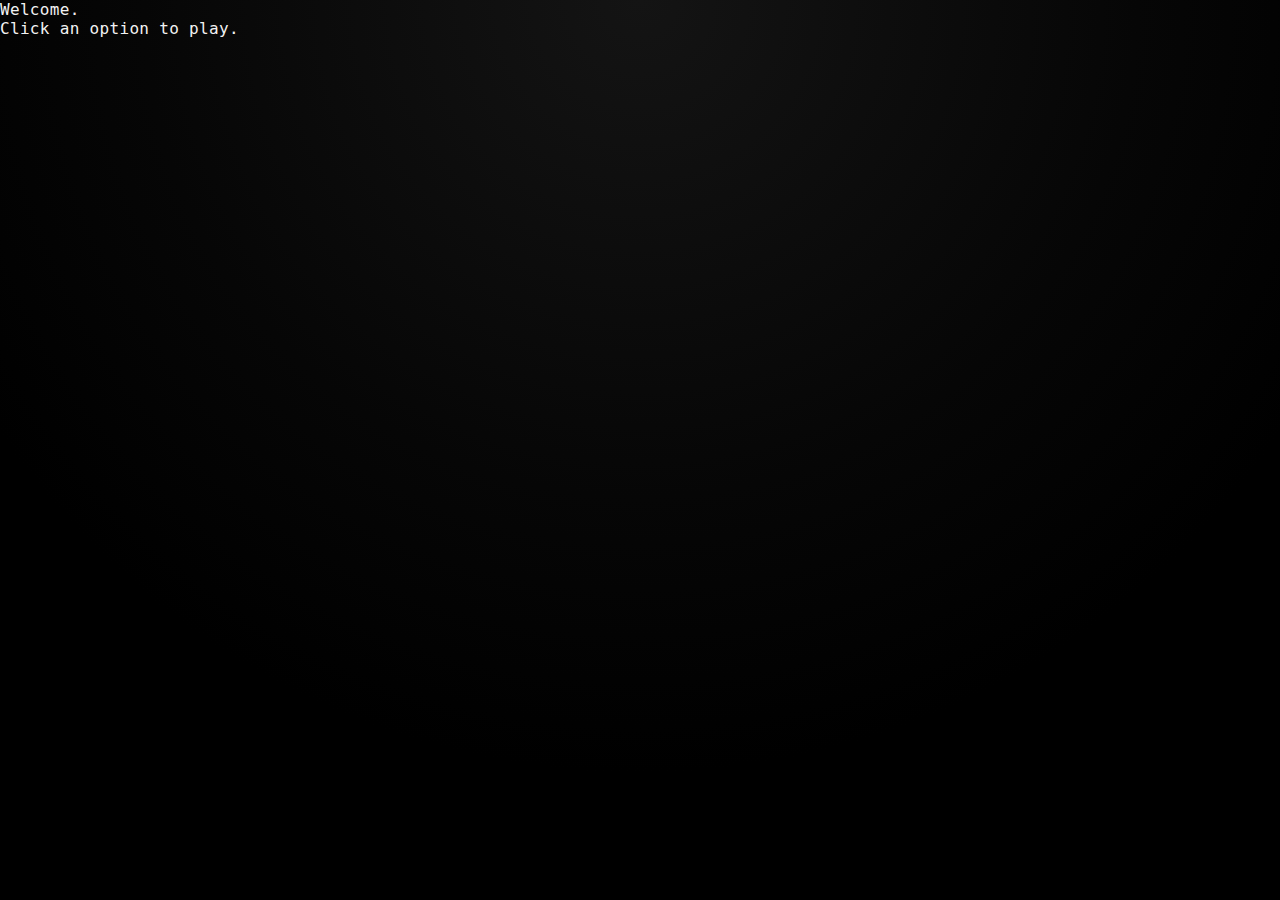
<file: index.html>
<!doctype html>
<html lang="en">
    <head>
        <meta charset="utf-8" />
        <meta name="viewport" content="width=device-width, initial-scale=1" />
        <title>Scoundrel</title>
        <link rel="stylesheet" href="styles.css" />
    </head>
    <body>
        <main id="terminal" aria-label="Terminal">
            <div id="output" aria-live="polite">
                <div class="line">Welcome.</div>
                <div class="line dim">Click an option to play.</div>
            </div>
        </main>

        <button id="resetBtn" class="resetBtn" type="button" hidden>[R] Reset</button>

        <script src="scoundrel.js"></script>
        <script src="app.js"></script>
    </body>
</html>
</file>
<file: styles.css>
:root {
    color-scheme: dark;
}

* {
    box-sizing: border-box;
}

button,
a,
[role="button"] {
    -webkit-tap-highlight-color: transparent; /* iOS Safari + Android Chrome */
}

html,
body {
    height: 100%;
    overflow: hidden;
}

body {
    margin: 0;
    min-height: 100vh;
    background: #000;
    background-image:
        radial-gradient(circle at top, #141414 0%, #060606 45%, #000 70%),
        radial-gradient(circle at 20% 90%, #0d0d0d 0%, #000 70%);
    color: #f2f2f2;
    font-family: "Fira Mono", "Consolas", monospace;
    letter-spacing: 0.02em;
}

.game {
    min-height: 100vh;
    display: grid;
    grid-template-rows: auto auto auto 1fr;
    align-items: start;
    justify-items: center;
    gap: 24px;
    padding: 32px 16px 36px;
    --card-w: 71px;
    --card-h: 96px;
    --stack-offset: 23px;
    --stack-max: 8;
}

.game .card-button {
    width: calc(var(--card-w) * 1.05);
}

.game .card-button img {
    width: var(--card-w);
    height: var(--card-h);
}

.status-bar {
    width: min(92vw, 574px);
    display: grid;
    grid-template-columns: 1fr;
    align-items: center;
    justify-content: center;
    gap: 12px;
    padding: 10px 10px;
}

.dialogue {
    width: min(92vw, 574px);
    border: 1px solid #1f1f1f;
    padding: 10px 10px;
}

#dialogue-text {
    margin: 0;
    line-height: 1.4;
    min-height: calc(5 * 1.4em);
    font-size: 0.8rem;
    letter-spacing: 0.08em;
    color: #c8c8c8;
    white-space: pre-line;
    text-align: center;
}

.status-deck {
    display: grid;
    justify-items: center;
    gap: 6px;
    font-size: 0.85rem;
    letter-spacing: 0.12em;
}

.status-deck img {
    width: 60px;
    height: 81px;
}

.status-ace img {
    width: 60px;
    height: 81px;
}

.status-ace {
    width: 60px;
    height: 81px;
}

.status-center {
    display: grid;
    gap: 8px;
    justify-items: center;
}

.status-room {
    font-size: 0.9rem;
    letter-spacing: 0.18em;
    text-transform: uppercase;
}

.hp-row {
    display: flex;
    align-items: center;
    gap: 12px;
    flex-wrap: nowrap;
}

.status-compact {
    display: grid;
    gap: 6px;
    justify-items: center;
}

.hp-bar {
    position: relative;
    width: min(42vw, 320px);
    height: 24px;
    border: 1px solid #3c3c3c;
    background: #0d0d0d;
    overflow: hidden;
}

.hp-fill {
    height: 100%;
    background: linear-gradient(90deg, #4f1414, #b12d2d);
    transition: width 0.2s ease;
}

.hp-text {
    position: absolute;
    inset: 0;
    display: grid;
    place-items: center;
    font-size: 0.75rem;
    letter-spacing: 0.12em;
    text-transform: uppercase;
    color: #f2f2f2;
}

.hold-actions {
    display: flex;
    gap: 10px;
    align-items: center;
    justify-content: center;
    width: 100%;
}

.hold-button {
    position: relative;
    overflow: hidden;
    border: 1px solid #2f2f2f;
    background: transparent;
    color: #f2f2f2;
    font-size: 0.7rem;
    letter-spacing: 0.14em;
    text-transform: uppercase;
    padding: 6px 12px;
    min-width: 120px;
    cursor: pointer;
    user-select: none;
    touch-action: none;
}

.hold-button::before {
    content: "";
    position: absolute;
    inset: 0;
    background: rgba(242, 242, 242, 0.25);
    transform: scaleX(0);
    transform-origin: left;
}

.hold-button.is-holding::before {
    animation: hold-fill 1s linear forwards;
}

.hold-button .hold-label {
    position: relative;
    z-index: 1;
}

@keyframes hold-fill {
    from {
        transform: scaleX(0);
    }
    to {
        transform: scaleX(1);
    }
}

.room-grid {
    align-items: center;
}

.room-card img {
    width: var(--card-w, 71px);
    height: var(--card-h, 96px);
}

.room-card[disabled] img,
.room-card[data-empty="true"] img {
    filter: grayscale(0.7) brightness(0.8);
    opacity: 0.6;
}

.room-card.is-selected img {
    box-shadow: 0 0 0 2px #f2d675, 0 0 14px rgba(242, 214, 117, 0.45);
}


.weapon-area {
    width: min(92vw, 820px);
    display: flex;
    align-items: flex-start;
    gap: 18px;
    justify-content: center;
}

.weapon-choice {
    width: calc(var(--card-w, 71px) * 1.05);
    font-size: 0.7rem;
    letter-spacing: 0.14em;
    flex: 0 0 auto;
    color: #f2f2f2;
    gap: 10px;
}

.action-button {
    width: calc(var(--card-w, 71px) * 1.05);
    font-size: 0.7rem;
    letter-spacing: 0.14em;
    flex: 0 0 auto;
    color: #f2f2f2;
    gap: 10px;
}

.action-button.is-disabled {
    color: #6f6f6f;
    cursor: not-allowed;
}

.action-button.is-disabled img {
    filter: grayscale(0.7) brightness(0.8);
    opacity: 0.6;
}

.action-button.is-choice img {
    box-shadow: 0 0 0 2px #f2d675, 0 0 14px rgba(242, 214, 117, 0.45);
}

.weapon-label {
    color: #f2f2f2;
    text-transform: uppercase;
    display: block;
    line-height: 1.1;
    min-height: calc(2 * 1.1em);
    text-align: center;
}

.weapon-choice.is-disabled {
    color: #6f6f6f;
    cursor: not-allowed;
}

.weapon-choice.is-disabled img {
    filter: grayscale(0.7) brightness(0.8);
    opacity: 0.6;
}

.weapon-choice.is-disabled .weapon-label {
    color: #6f6f6f;
}

.weapon-choice.is-choice img {
    box-shadow: 0 0 0 2px #f2d675, 0 0 14px rgba(242, 214, 117, 0.45);
}

.weapon-choice.is-choice.is-disabled img {
    box-shadow: none;
}


.weapon-stack {
    position: relative;
    height: var(--card-h, 96px);
    flex: 0 0 auto;
}

.weapon-stack-column {
    display: grid;
    gap: 10px;
    justify-items: center;
}

.weapon-stack .stack-card {
    position: absolute;
    top: 0;
    width: var(--card-w, 71px);
    height: var(--card-h, 96px);
}

.weapon-stack .stack-card[data-empty="true"] {
    filter: grayscale(0.7) brightness(0.8);
    opacity: 0.6;
}

.hint-text {
    margin: 0;
    font-size: 0.8rem;
    letter-spacing: 0.14em;
    text-transform: uppercase;
    color: #a0a0a0;
}

.hint-text.is-hidden {
    display: none;
}

.debug-button {
    margin-top: 12px;
    border: 1px dashed #3a3a3a;
    background: transparent;
    color: #9a9a9a;
    font-size: 0.65rem;
    letter-spacing: 0.12em;
    text-transform: uppercase;
    padding: 6px 10px;
    cursor: pointer;
}

.room-hint {
    display: block;
    min-height: calc(2 * 1.1em);
    line-height: 1.1;
    font-size: 0.7rem;
    letter-spacing: 0.16em;
    text-transform: uppercase;
    color: #8a8a8a;
    text-align: center;
}

.room-hint[data-hint-type="weapon"] {
    color: #7fc8ff;
}

.room-hint[data-hint-type="repair"] {
    color: #f2d675;
}

.room-hint[data-hint-type="health"] {
    color: #ff7a7a;
}

.room-hint[data-hint-type="poison"] {
    color: #b58cff;
}

.hints-hidden .room-hint {
    visibility: hidden;
}

.menu {
    position: relative;
    min-height: 100vh;
    display: grid;
    grid-template-rows: 22vh auto 1fr;
    align-items: start;
    justify-items: center;
    gap: 28px;
    padding: 48px 16px 36px;
}

.debug-version {
    position: absolute;
    top: 12px;
    right: 16px;
    font-size: 0.65rem;
    letter-spacing: 0.18em;
    text-transform: uppercase;
    color: #6f6f6f;
}

h1 {
    margin: 0;
    font-size: clamp(2.8rem, 5vw, 4.2rem);
    letter-spacing: 0.2em;
    text-transform: uppercase;
    align-self: end;
}

.card-grid {
    width: min(92vw, 820px);
    display: flex;
    flex-wrap: nowrap;
    gap: 30px;
    align-items: flex-start;
    justify-content: center;
    overflow-x: auto;
    padding: 6px 0;
    align-self: start;
}

.card-button {
    background: transparent;
    border: none;
    padding: 0;
    display: grid;
    width: calc(71px * 1.05);
    gap: 10px;
    justify-items: center;
    color: #d6d6d6;
    font-size: 0.82rem;
    text-transform: uppercase;
    letter-spacing: 0.12em;
    cursor: pointer;
}

.menu-label {
    display: block;
    text-align: center;
}

.card-button img {
    width: 71px;
    height: 96px;
    border-radius: 0;
}

.card-button:focus-visible {
    outline: 2px solid #8c8c8c;
    outline-offset: 6px;
}

.card-placeholder {
    visibility: hidden;
    pointer-events: none;
}

.option-label {
    display: block;
    line-height: 1.1;
    min-height: calc(3 * 1.1em);
}

.option-state {
    font-size: 0.7rem;
    letter-spacing: 0.2em;
    color: #7c7c7c;
}

.card-button[data-enabled="true"] .option-state {
    color: #f2f2f2;
}

.card-button[data-enabled="false"] img {
    filter: grayscale(0.6) brightness(0.9);
}

.tips {
    margin-top: 0;
    max-width: 70ch;
    text-align: center;
    font-size: 0.95rem;
    letter-spacing: 0.06em;
    text-transform: uppercase;
    color: #9b9b9b;
    align-self: end;
}

.tips-label {
    color: #f1f1f1;
    display: block;
}

#tip-text {
    display: block;
    text-transform: none;
    letter-spacing: 0.02em;
    color: #c6c6c6;
    line-height: 1.4;
    height: calc(4 * 1.4em);
    overflow: hidden;
}

.howto {
    position: fixed;
    inset: 0;
    padding: 28px 16px 24px;
}

.howto-body {
    width: min(92vw, 820px);
    height: 100%;
    overflow-y: auto;
    padding: 6px 6px 18px;
    margin: 0 auto;
    color: #c8c8c8;
    font-size: 0.9rem;
    line-height: 1.55;
    scrollbar-gutter: stable;
    -webkit-overflow-scrolling: touch;
}

.howto-body h2 {
    margin: 0 0 10px;
    font-size: 1.05rem;
    letter-spacing: 0.18em;
    text-transform: uppercase;
    color: #f2f2f2;
}

.howto-body h3 {
    margin: 18px 0 8px;
    font-size: 0.85rem;
    letter-spacing: 0.14em;
    text-transform: uppercase;
    color: #d6d6d6;
}

.howto-body p {
    margin: 0 0 12px;
}

.howto-body ol {
    margin: 0 0 12px;
    padding-left: 2em;
}

.howto-body li {
    margin: 0 0 12px;
}

.howto-body li p {
    margin: 0 0 8px;
}

.howto-body strong {
    letter-spacing: 0.08em;
}

.howto-term {
    font-weight: 600;
}

.howto-term.howto-weapon {
    color: #7fc8ff;
}

.howto-term.howto-health {
    color: #ff7a7a;
}

.howto-term.howto-enemy {
    color: #8a8a8a;
}

.howto-term.howto-repair {
    color: #f2d675;
}

.howto-term.howto-poison {
    color: #b58cff;
}

.howto-menu-button {
    margin: 16px auto 0;
}

@media (max-width: 640px) {
    .game {
        gap: 20px;
        padding: 24px 12px 28px;
        --card-w: 60px;
        --card-h: 81px;
        --stack-offset: 19px;
        --stack-max: 6;
    }

    .status-bar {
        gap: 10px;
        padding: 8px 8px;
    }

    .status-deck img {
        width: 54px;
        height: 73px;
    }

    .status-ace img {
        width: 54px;
        height: 73px;
    }

    .status-ace {
        width: 54px;
        height: 73px;
    }

    .hp-bar {
        width: min(55vw, 240px);
        height: 22px;
    }

    .hp-row {
        gap: 10px;
    }

    .hold-button {
        min-width: 100px;
        padding: 5px 10px;
        font-size: 0.65rem;
    }

    .menu-label {
        font-size: 0.72rem;
    }

    .action-button {
        font-size: 0.65rem;
    }

    .weapon-label {
        font-size: 0.65rem;
    }

    .weapon-area {
        gap: 12px;
    }

    .menu {
        grid-template-rows: auto auto auto;
        gap: 16px;
        padding: 32px 14px 24px;
    }

    h1 {
        letter-spacing: 0.14em;
    }

    .card-grid {
        gap: 23px;
    }

    .card-button img {
        width: 60px;
        height: 81px;
    }

    .card-button {
        width: calc(60px * 1.05);
    }

    .tips {
        font-size: 0.85rem;
        align-self: start;
    }

    .card-button img {
        transition: none;
    }

    .howto {
        padding: 22px 14px 20px;
    }

    .howto-body {
        font-size: 0.82rem;
    }

    .howto-body h2 {
        font-size: 0.95rem;
    }

    .howto-body h3 {
        font-size: 0.78rem;
    }

}
</file>
